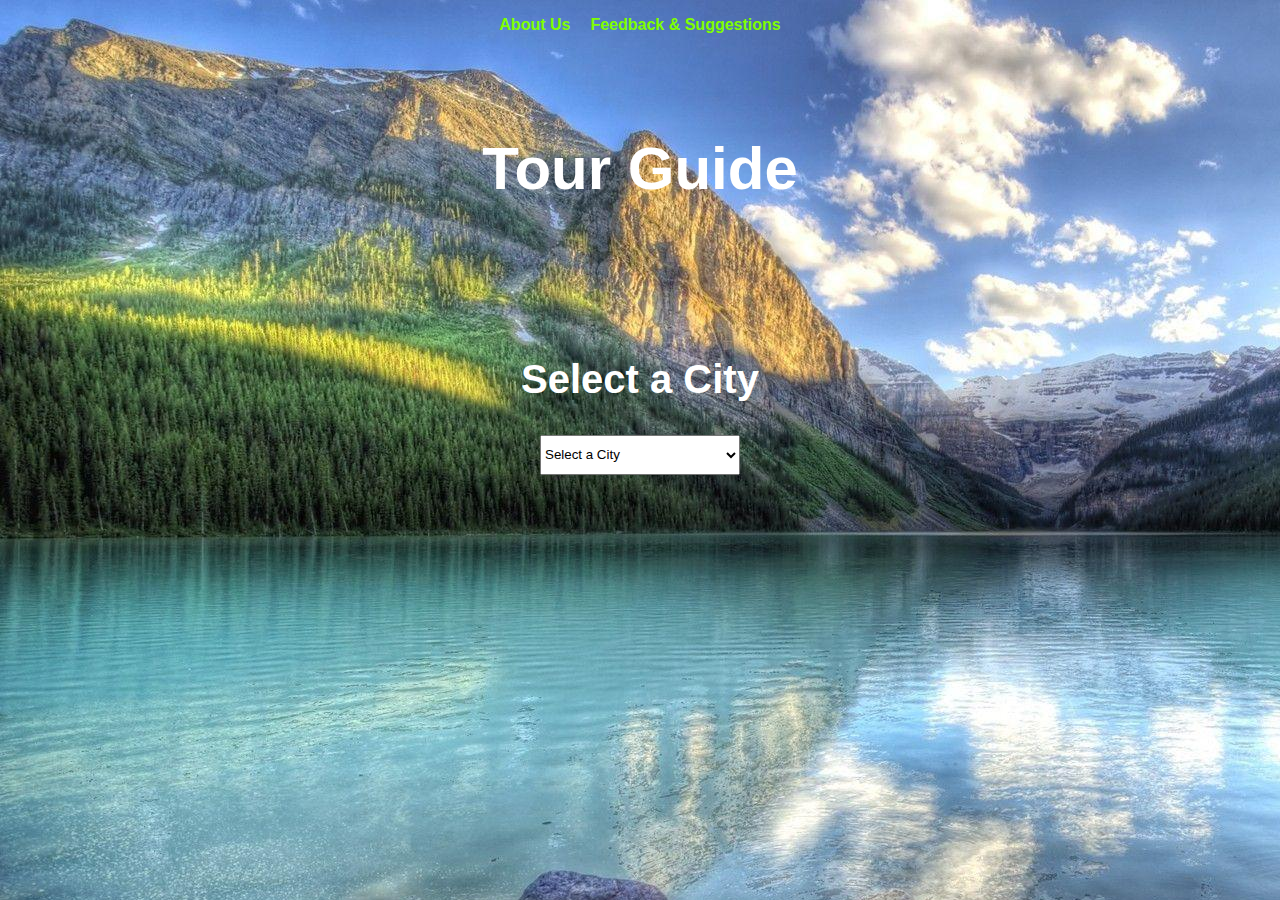
<file: index.html>
<!DOCTYPE html>
<html lang="en">
<head>
    <meta charset="UTF-8">
    <meta name="viewport" content="width=device-width, initial-scale=1.0">
    <title>Tour Guide</title>
        <nav>
            <ul>
                <li><a href="about-us.html">About Us</a></li>
                <li><a href="feedback.html">Feedback & Suggestions</a></li>
            </ul>
        </nav>

    <link rel="stylesheet" href="styles.css">
</head>
<body style="background-image: url('wall2.jpg');">
    
        <h1 id = "hi">Tour Guide</h1>
    
    <main>

        <div style = "display: flex; flex-direction: row; justify-content: center;">
            <h2 style="color: white; font-size: 40px;">Select a City</h2>
        </div>
        <section style = "display: flex; flex-direction: row; justify-content: center;">
            
            <select style ="height: 40px; width: 200px;" id="citySelect" onchange="navigateToCity()">
                <option value="">Select a City</option>
                <option value="hyderabad">Hyderabad</option>
                <option value="warangal">Warangal</option>
                <option value="siddipet">Siddipet</option>
                <option value="karimnagar">Karimnagar</option>
                <option value="adilabad">Adilabad</option>
                <option value="vizag">Vizag</option>
                <option value="guntur">Guntur</option>
                <option value="tirupati">Tirupati</option>
                <option value="kurnool">Kurnool</option>
                <option value="vijayawada">Vijayawada</option>
                <option value="kakinada">Kakinada</option>
                
            </select>
        </section>
        </main>
        </div>
    </main>

  

    <script>
        function navigateToCity() {
            const city = document.getElementById('citySelect').value;
            if (city) {
                window.location.href = `${city}/index.html`;
            }
        }
    </script>
</body>
</html>
</file>
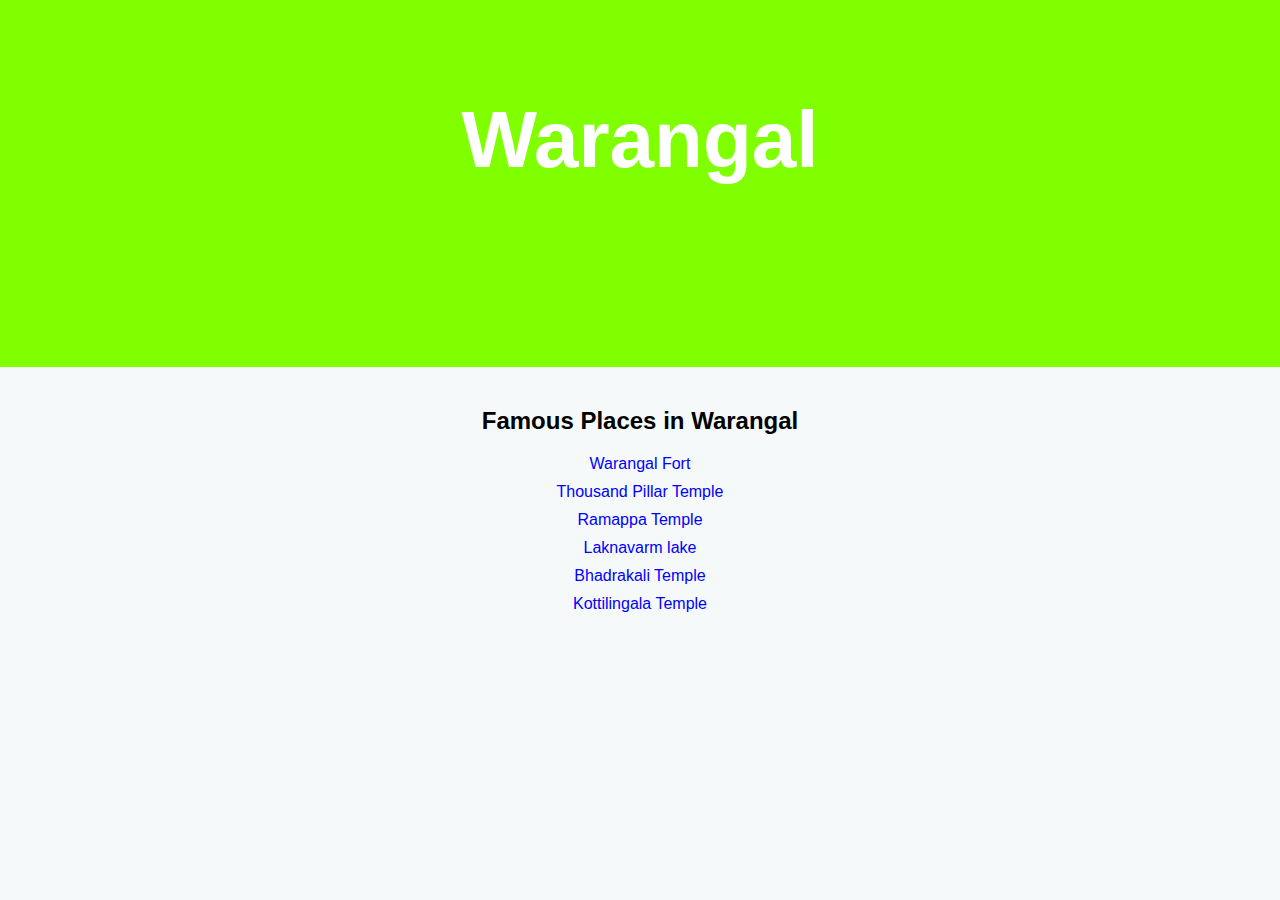
<file: warangal/index.html>
<!DOCTYPE html>
<html lang="en">
<head>
    <meta charset="UTF-8">
    <meta name="viewport" content="width=device-width, initial-scale=1.0">
    <title>Warangal - Tour Guide</title>
    <link rel="stylesheet" href="../styles.css">
</head>
<body>
    <header>
        <h1>Warangal</h1>
    </header>
    
    <main>
        <section>
            <h2>Famous Places in Warangal</h2>
            <ul>
                <li><a href="places/warangal-fort.html">Warangal Fort</a></li>
                <li><a href="places/thousand-pillar-temple.html">Thousand Pillar Temple</a></li>
                <li><a href="places/ramappa-temple.html">Ramappa Temple</a></li>
                <li><a href="places/laknavaram-lake.html">Laknavarm lake</a></li>
                <li><a href="places/bhadrakali-temple.html">Bhadrakali Temple</a></li>
                <li><a href="places/kottilingala-temple.html">Kottilingala Temple</a></li>
                
                <!-- Add more places as needed -->
            </ul>
        </section>
    </main>

    <footer>
        <p>&copy; 2024 Tour Guide. All rights reserved.</p>
    </footer>
</body>
</html>
</file>
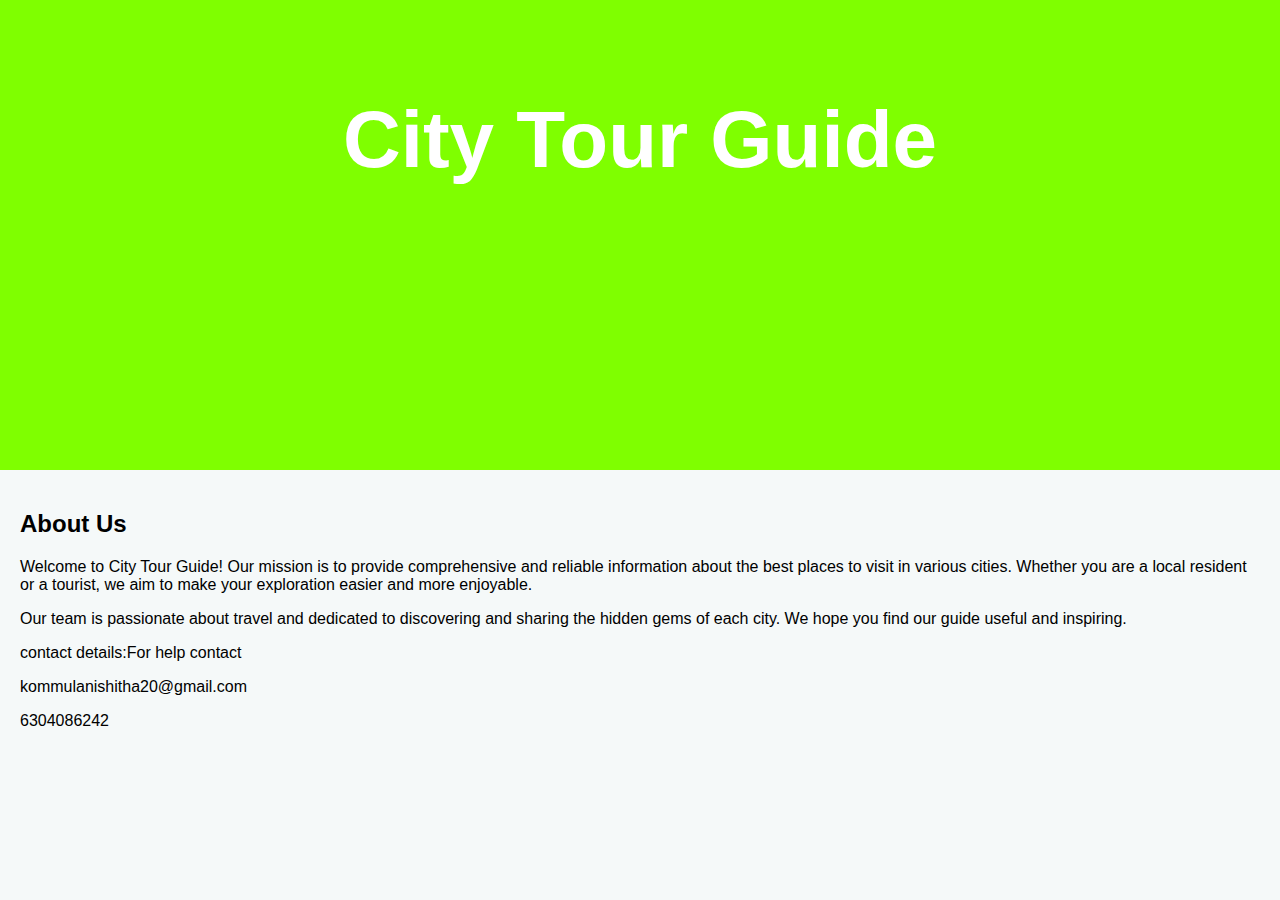
<file: about-us.html>
<!DOCTYPE html>
<html lang="en">
<head>
    <meta charset="UTF-8">
    <meta name="viewport" content="width=device-width, initial-scale=1.0">
    <title>About Us</title>
    <link rel="stylesheet" href="styles.css">
</head>
<body>
    <header>
        <h1>City Tour Guide</h1>
        <nav>
            <ul>
                <li><a href="index.html">Home</a></li>
                <li><a href="about-us.html">About Us</a></li>
                <li><a href="feedback.html">Feedback & Suggestions</a></li>
            </ul>
        </nav>
    </header>
    
    <main>
        <h2>About Us</h2>
        <p>Welcome to City Tour Guide! Our mission is to provide comprehensive and reliable information about the best places to visit in various cities. Whether you are a local resident or a tourist, we aim to make your exploration easier and more enjoyable.</p>
        <p>Our team is passionate about travel and dedicated to discovering and sharing the hidden gems of each city. We hope you find our guide useful and inspiring.</p>
        <p>contact details:For help contact</p>
        <p>kommulanishitha20@gmail.com</p>
        <p>6304086242</p>
    </main>

    <footer>
        <p>&copy; 2024 Tour Guide. All rights reserved.</p>
    </footer>
</body>
</html>
</file>
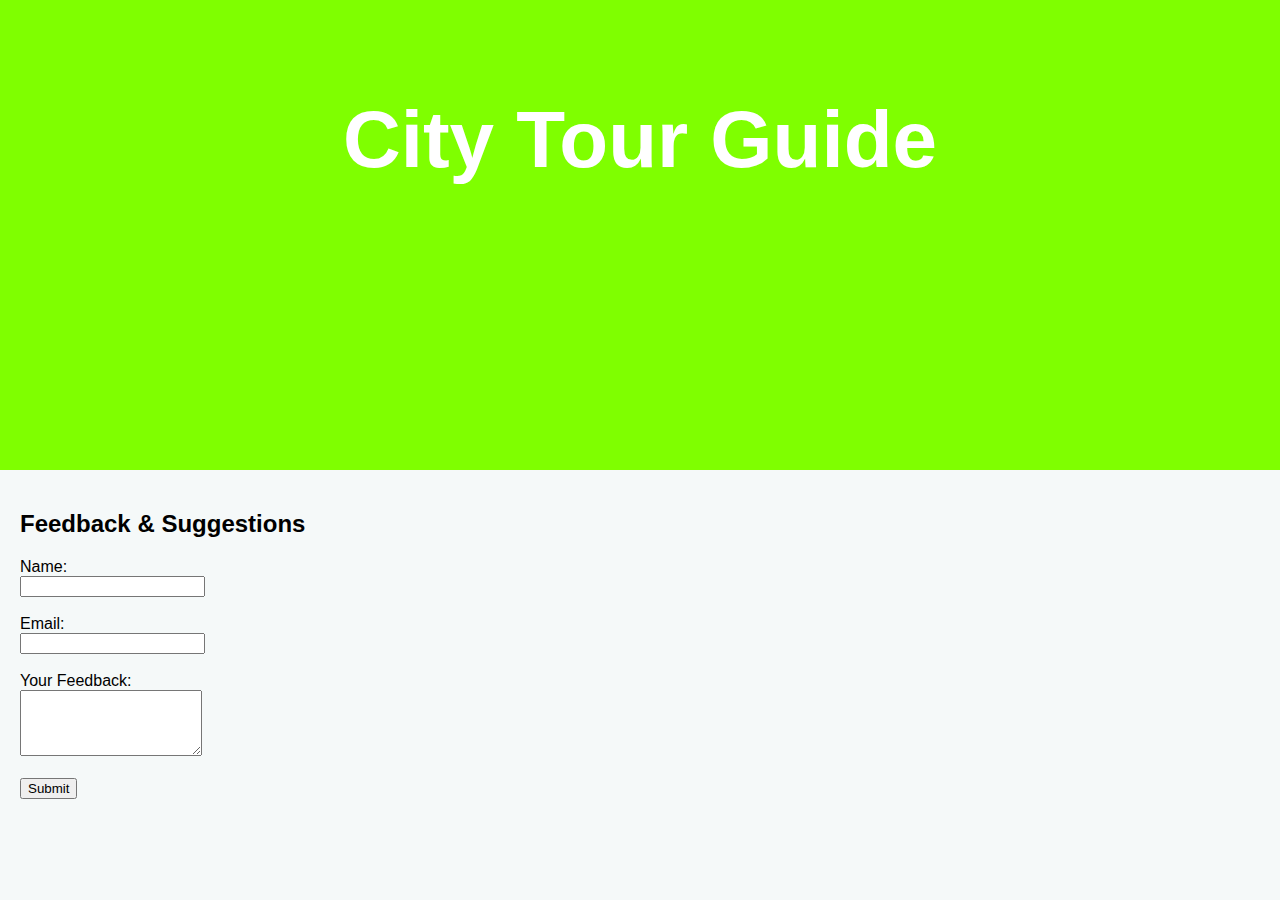
<file: feedback.html>
<!DOCTYPE html>
<html lang="en">
<head>
    <meta charset="UTF-8">
    <meta name="viewport" content="width=device-width, initial-scale=1.0">
    <title>Feedback & Suggestions</title>
    <link rel="stylesheet" href="styles.css">
</head>
<body>
    <header>
        <h1>City Tour Guide</h1>
        <nav>
            <ul>
                <li><a href="index.html">Home</a></li>
                <li><a href="about-us.html">About Us</a></li>
                <li><a href="feedback.html">Feedback & Suggestions</a></li>
            </ul>
        </nav>
    </header>
    
    <main>
        <h2>Feedback & Suggestions</h2>
        <form action="submit-feedback.html" method="post">
            <label for="name">Name:</label><br>
            <input type="text" id="name" name="name" required><br><br>

            <label for="email">Email:</label><br>
            <input type="email" id="email" name="email" required><br><br>

            <label for="feedback">Your Feedback:</label><br>
            <textarea id="feedback" name="feedback" rows="4" required></textarea><br><br>

            <button type="submit">Submit</button>
        </form>
    </main>

    <footer>
        <p>&copy; 2024 City Tour Guide. All rights reserved.</p>
    </footer>
</body>
</html>
</file>
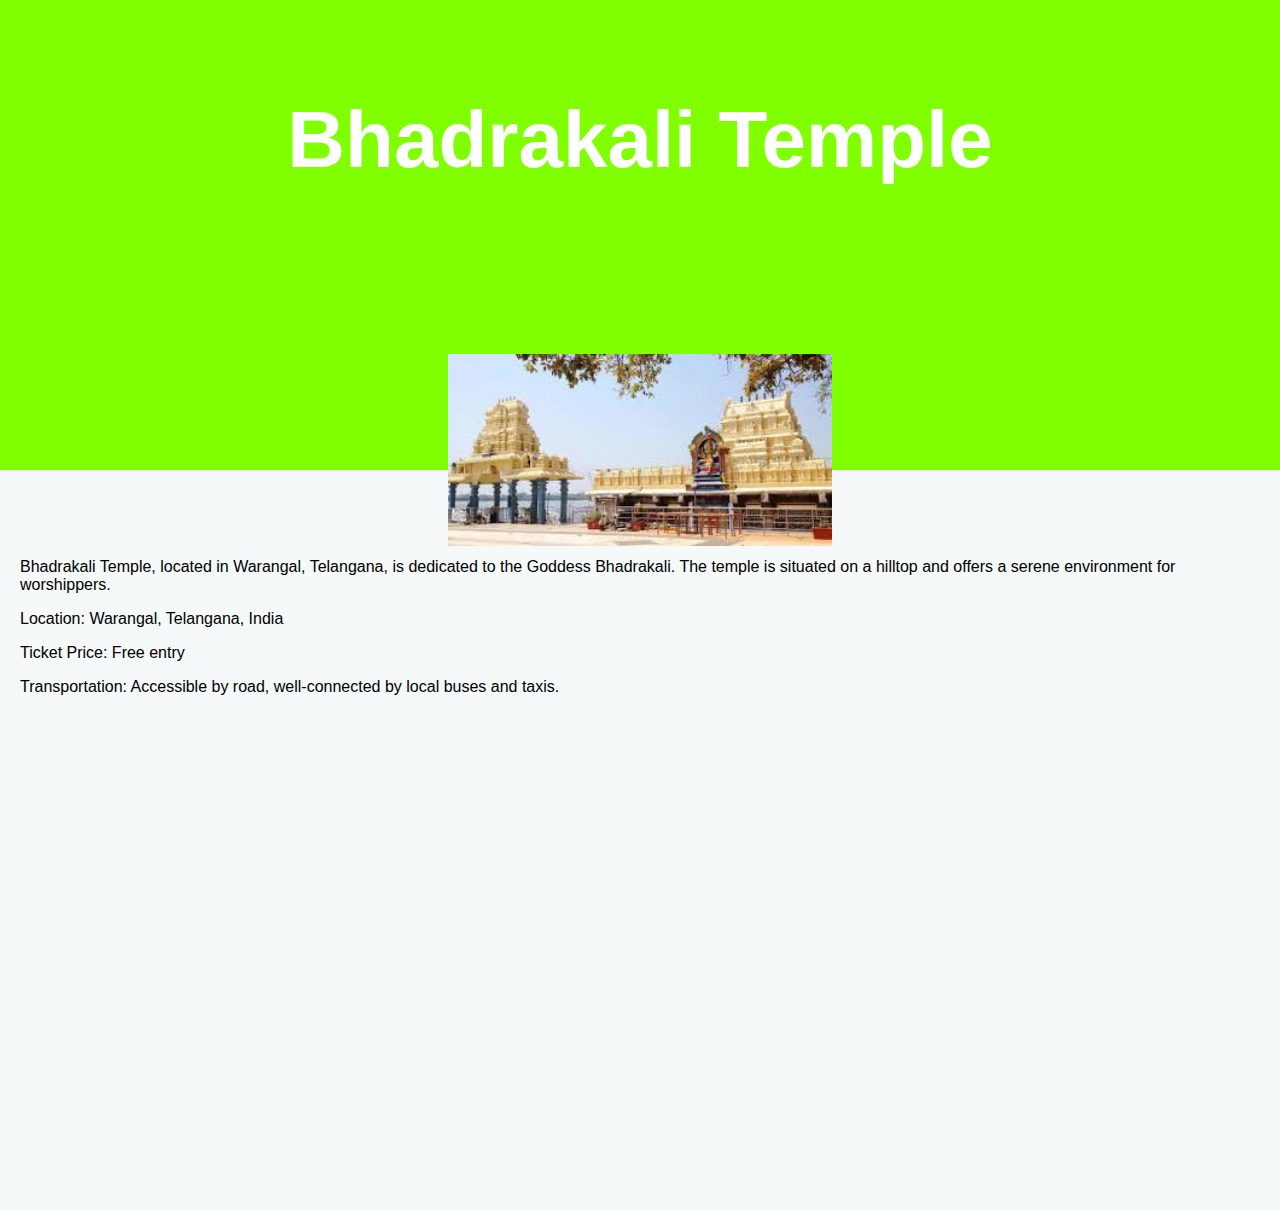
<file: warangal/places/bhadrakali-temple.html>
<!DOCTYPE html>
<html lang="en">
<head>
    <meta charset="UTF-8">
    <meta name="viewport" content="width=device-width, initial-scale=1.0">
    <title>Bhadrakali Temple </title>
    <link rel="stylesheet" href="../../styles.css">
</head>
<body>
    <header>
        <h1>Bhadrakali Temple</h1>
        <nav>
            <ul>
                <li><a href="../index.html">Back to Warangal</a></li>
            </ul>
        </nav>
    </header>
    
    <main>
        <section>
            <h2>Bhadrakali Temple</h2>
            <img src="../../images/bhadrakali-temple.jpg" alt="Bhadrakali Temple">
            <p>Bhadrakali Temple, located in Warangal, Telangana, is dedicated to the Goddess Bhadrakali. The temple is situated on a hilltop and offers a serene environment for worshippers.</p>
            <p>Location: Warangal, Telangana, India</p>
            <p>Ticket Price: Free entry</p>
            <p>Transportation: Accessible by road, well-connected by local buses and taxis.</p>
            <p><a href="https://maps.app.goo.gl/BXbYFKmFnBJpsmup8">View on Map</a></p>
        </section>
        <iframe src="https://www.google.com/maps/embed?pb=!1m18!1m12!1m3!1d3806.175444401698!2d78.3638812!3d17.451314899999996!2m3!1f0!2f0!3f0!3m2!1i1024!2i768!4f13.1!3m3!1m2!1s0x3bcb93c7223e4f79%3A0x44a843f361911258!2sBhadrakali%20Temple!5e0!3m2!1sen!2sin!4v1719504021902!5m2!1sen!2sin" width="100%" height="450" style="border:0;" allowfullscreen="" loading="lazy" referrerpolicy="no-referrer-when-downgrade"></iframe>
    </main>

    <footer>
        <p>&copy; 2024 Tour Guide. All rights reserved.</p>
    </footer>
</body>
</html>
</file>
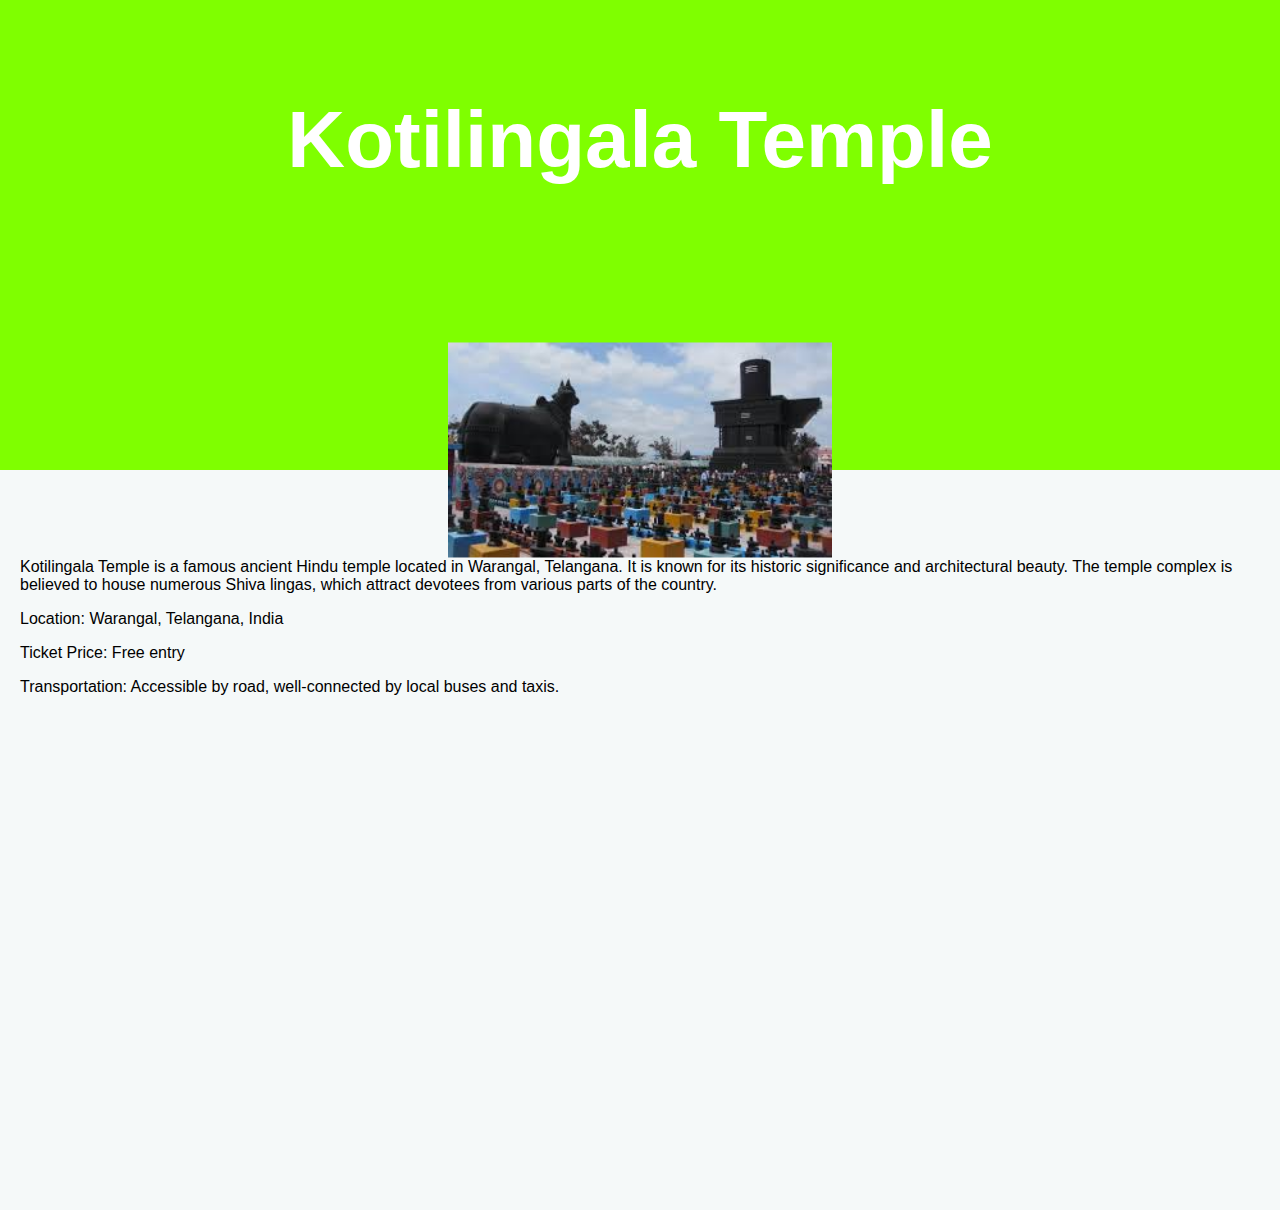
<file: warangal/places/kottilingala-temple.html>
<!DOCTYPE html>
<html lang="en">
<head>
    <meta charset="UTF-8">
    <meta name="viewport" content="width=device-width, initial-scale=1.0">
    <title>Kotilingala Temple </title>
    <link rel="stylesheet" href="../../styles.css">
</head>
<body>
    <header>
        <h1>Kotilingala Temple</h1>
        <nav>
            <ul>
                <li><a href="../index.html">Back to Warangal</a></li>
            </ul>
        </nav>
    </header>
    
    <main>
        <section>
            <h2>Kotilingala Temple</h2>
            <img src="../../images/kotilingala-temple.jpg" alt="Kotilingala Temple">
            <p>Kotilingala Temple is a famous ancient Hindu temple located in Warangal, Telangana. It is known for its historic significance and architectural beauty. The temple complex is believed to house numerous Shiva lingas, which attract devotees from various parts of the country.</p>
            <p>Location: Warangal, Telangana, India</p>
            <p>Ticket Price: Free entry</p>
            <p>Transportation: Accessible by road, well-connected by local buses and taxis.</p>
            <p><a href="https://maps.app.goo.gl/BZJaYaFj838gYpFS6">View on Map</a></p>
        </section>
        <iframe src="https://www.google.com/maps/embed?pb=!1m18!1m12!1m3!1d3794.9094441304064!2d79.629848!3d17.982949599999998!2m3!1f0!2f0!3f0!3m2!1i1024!2i768!4f13.1!3m3!1m2!1s0x3a33449564c5d9cd%3A0xd54edacf94c44f56!2sKotilingala%20Temple!5e0!3m2!1sen!2sin!4v1719504085652!5m2!1sen!2sin" width="100%" height="450" style="border:0;" allowfullscreen="" loading="lazy" referrerpolicy="no-referrer-when-downgrade"></iframe>
    </main>

    <footer>
        <p>&copy; 2024 Tour Guide. All rights reserved.</p>
    </footer>
</body>
</html>
</file>
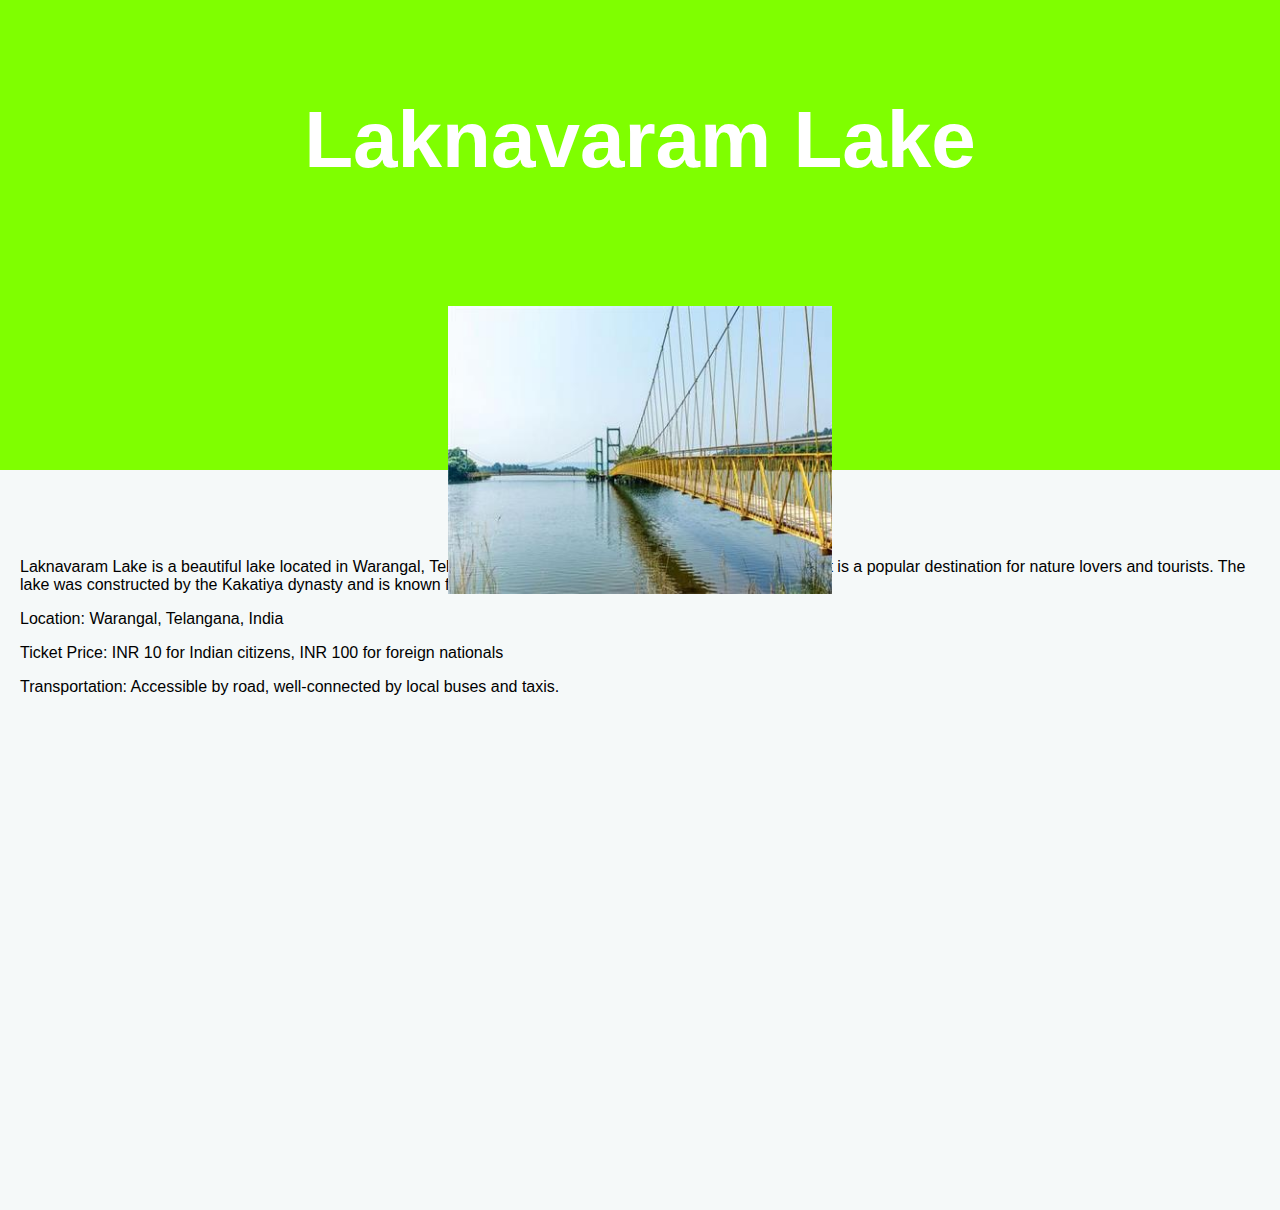
<file: warangal/places/laknavaram-lake.html>
<!DOCTYPE html>
<html lang="en">
<head>
    <meta charset="UTF-8">
    <meta name="viewport" content="width=device-width, initial-scale=1.0">
    <title>Laknavaram Lake </title>
    <link rel="stylesheet" href="../../styles.css">
</head>
<body>
    <header>
        <h1>Laknavaram Lake</h1>
        <nav>
            <ul>
                <li><a href="../index.html">Back to Warangal</a></li>
            </ul>
        </nav>
    </header>
    
    <main>
        <section>
            <h2>Laknavaram Lake</h2>
            <img src="../../images/laknavaram-lake.jpg" alt="Laknavaram Lake">
            <p>Laknavaram Lake is a beautiful lake located in Warangal, Telangana. Surrounded by lush forests and scenic hills, it is a popular destination for nature lovers and tourists. The lake was constructed by the Kakatiya dynasty and is known for its serene environment and suspension bridge.</p>
            <p>Location: Warangal, Telangana, India</p>
            <p>Ticket Price: INR 10 for Indian citizens, INR 100 for foreign nationals</p>
            <p>Transportation: Accessible by road, well-connected by local buses and taxis.</p>
            <p><a href="https://maps.app.goo.gl/p8UFUgXTYjQSLVXS8">View on Map</a></p>
        </section>
        <iframe src="https://www.google.com/maps/embed?pb=!1m18!1m12!1m3!1d3791.1548662805867!2d80.0811183!3d18.1567785!2m3!1f0!2f0!3f0!3m2!1i1024!2i768!4f13.1!3m3!1m2!1s0x3a33493f3fffffff%3A0xaa95c2ebc3f11fe7!2sLaknavaram%20Lake!5e0!3m2!1sen!2sin!4v1719504180190!5m2!1sen!2sin" width="100%" height="450" style="border:0;" allowfullscreen="" loading="lazy" referrerpolicy="no-referrer-when-downgrade"></iframe>
    </main>

    <footer>
        <p>&copy; 2024 Tour Guide. All rights reserved.</p>
    </footer>
</body>
</html>
</file>
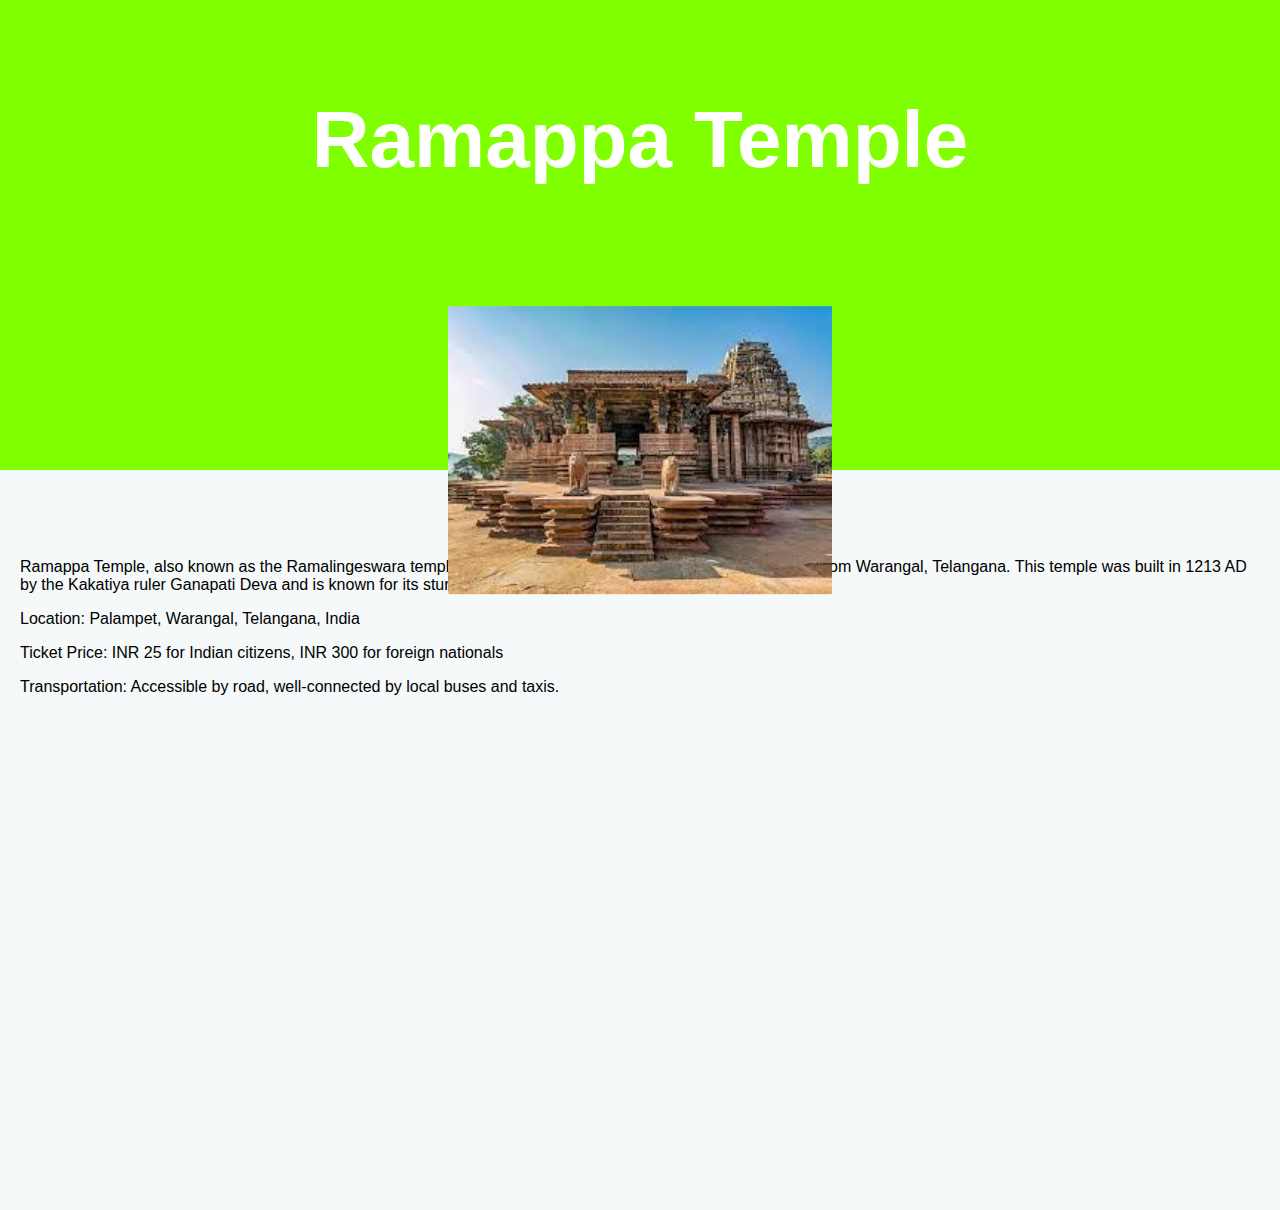
<file: warangal/places/ramappa-temple.html>
<!DOCTYPE html>
<html lang="en">
<head>
    <meta charset="UTF-8">
    <meta name="viewport" content="width=device-width, initial-scale=1.0">
    <title>Ramappa Temple </title>
    <link rel="stylesheet" href="../../styles.css">
</head>
<body>
    <header>
        <h1>Ramappa Temple</h1>
        <nav>
            <ul>
                <li><a href="../index.html">Back to Warangal</a></li>
            </ul>
        </nav>
    </header>
    
    <main>
        <section>
            <h2>Ramappa Temple</h2>
            <img src="../../images/ramappa-temple.jpg" alt="Ramappa Temple">
            <p>Ramappa Temple, also known as the Ramalingeswara temple, is located in the village of Palampet, about 77 km from Warangal, Telangana. This temple was built in 1213 AD by the Kakatiya ruler Ganapati Deva and is known for its stunning architecture and intricate carvings.</p>
            <p>Location: Palampet, Warangal, Telangana, India</p>
            <p>Ticket Price: INR 25 for Indian citizens, INR 300 for foreign nationals</p>
            <p>Transportation: Accessible by road, well-connected by local buses and taxis.</p>
            <p><a href="https://maps.app.goo.gl/rUQdLW5hMzfw9DBz7">View on Map</a></p>
        </section>
        <iframe src="https://www.google.com/maps/embed?pb=!1m18!1m12!1m3!1d3788.9246382914503!2d79.9433178!3d18.259276000000003!2m3!1f0!2f0!3f0!3m2!1i1024!2i768!4f13.1!3m3!1m2!1s0x3a330e7519eefc6f%3A0xacc2bee174187d8a!2sKakatiya%20Rudreshwara%20Ramappa%20Temple!5e0!3m2!1sen!2sin!4v1719504259883!5m2!1sen!2sin" width="100%" height="450" style="border:0;" allowfullscreen="" loading="lazy" referrerpolicy="no-referrer-when-downgrade"></iframe>
    </main>

    <footer>
        <p>&copy; 2024 Tour Guide. All rights reserved.</p>
    </footer>
</body>
</html>
</file>
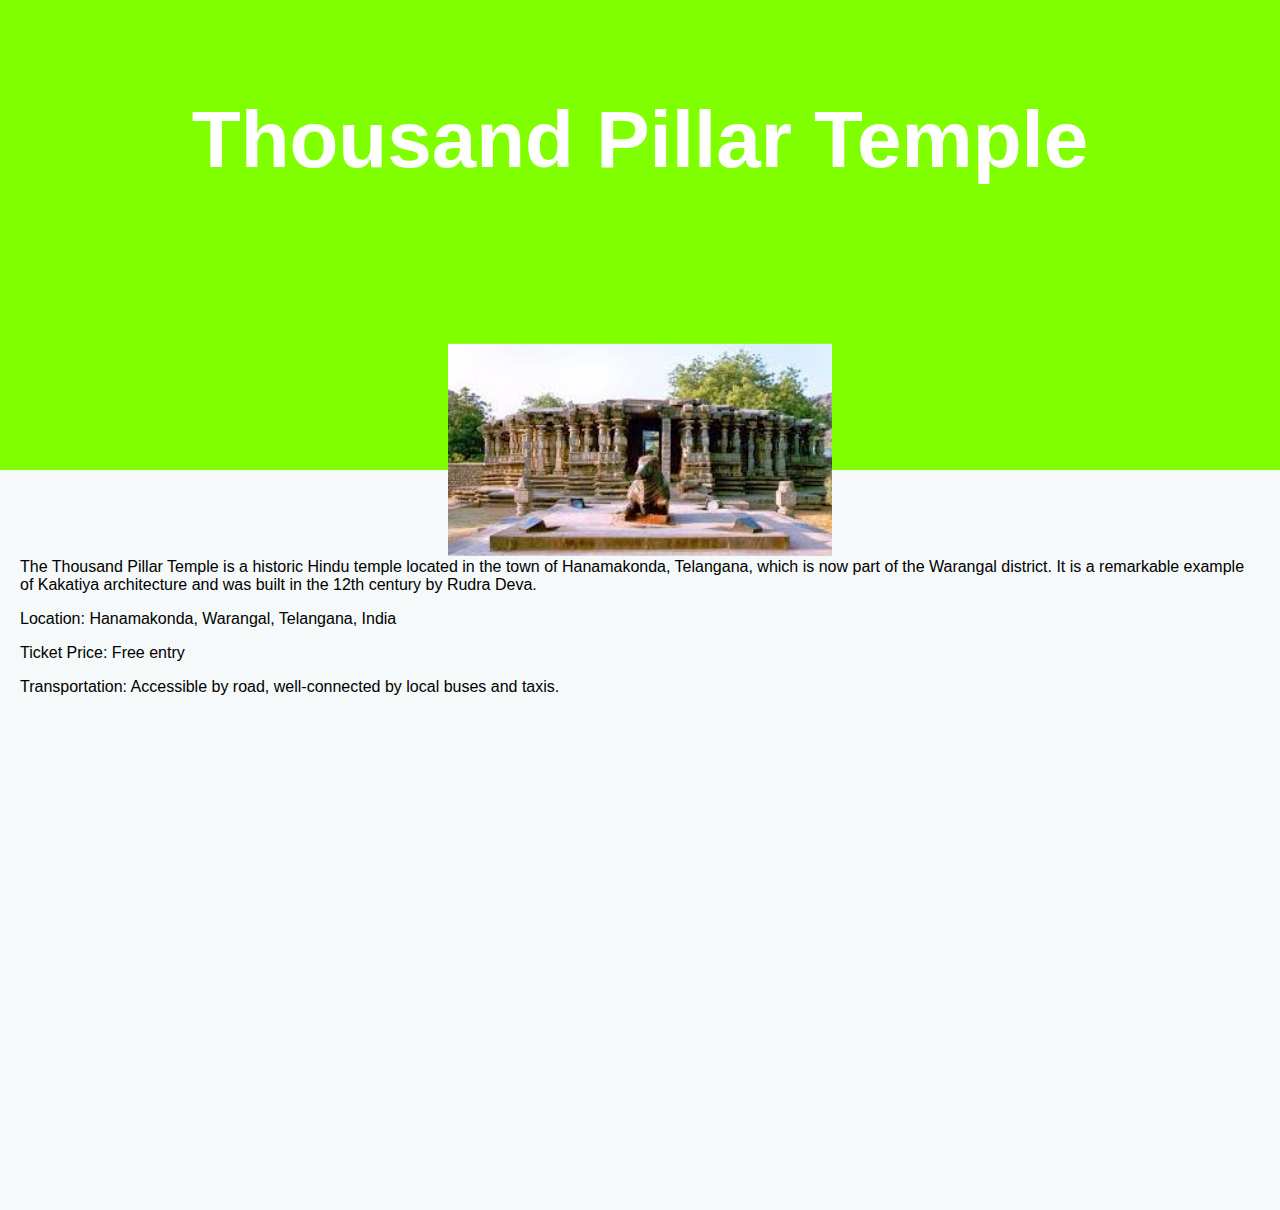
<file: warangal/places/thousand-pillar-temple.html>
<!DOCTYPE html>
<html lang="en">
<head>
    <meta charset="UTF-8">
    <meta name="viewport" content="width=device-width, initial-scale=1.0">
    <title>Thousand Pillar Temple </title>
    <link rel="stylesheet" href="../../styles.css">
</head>
<body>
    <header>
        <h1>Thousand Pillar Temple</h1>
        <nav>
            <ul>
                <li><a href="../index.html">Back to Warangal</a></li>
            </ul>
        </nav>
    </header>
    
    <main>
        <section>
            <h2>Thousand Pillar Temple</h2>
            <img src="../../images/thousand-pillar-temple.jpg" alt="Thousand Pillar Temple">
            <p>The Thousand Pillar Temple is a historic Hindu temple located in the town of Hanamakonda, Telangana, which is now part of the Warangal district. It is a remarkable example of Kakatiya architecture and was built in the 12th century by Rudra Deva.</p>
            <p>Location: Hanamakonda, Warangal, Telangana, India</p>
            <p>Ticket Price: Free entry</p>
            <p>Transportation: Accessible by road, well-connected by local buses and taxis.</p>
            <p><a href="https://maps.app.goo.gl/ZZmCr7bc63CrsRD57">View on Map</a></p>
        </section>
        <iframe src="https://www.google.com/maps/embed?pb=!1m18!1m12!1m3!1d3794.463354912136!2d79.5746875!3d18.003687499999998!2m3!1f0!2f0!3f0!3m2!1i1024!2i768!4f13.1!3m3!1m2!1s0x3a33459d84577a8f%3A0x2feb536c1c18cab5!2sThousand%20Pillar%20Temple!5e0!3m2!1sen!2sin!4v1719504340513!5m2!1sen!2sin" width="100%" height="450" style="border:0;" allowfullscreen="" loading="lazy" referrerpolicy="no-referrer-when-downgrade"></iframe>
    </main>

    <footer>
        <p>&copy; 2024 Tour Guide. All rights reserved.</p>
    </footer>
</body>
</html>
</file>
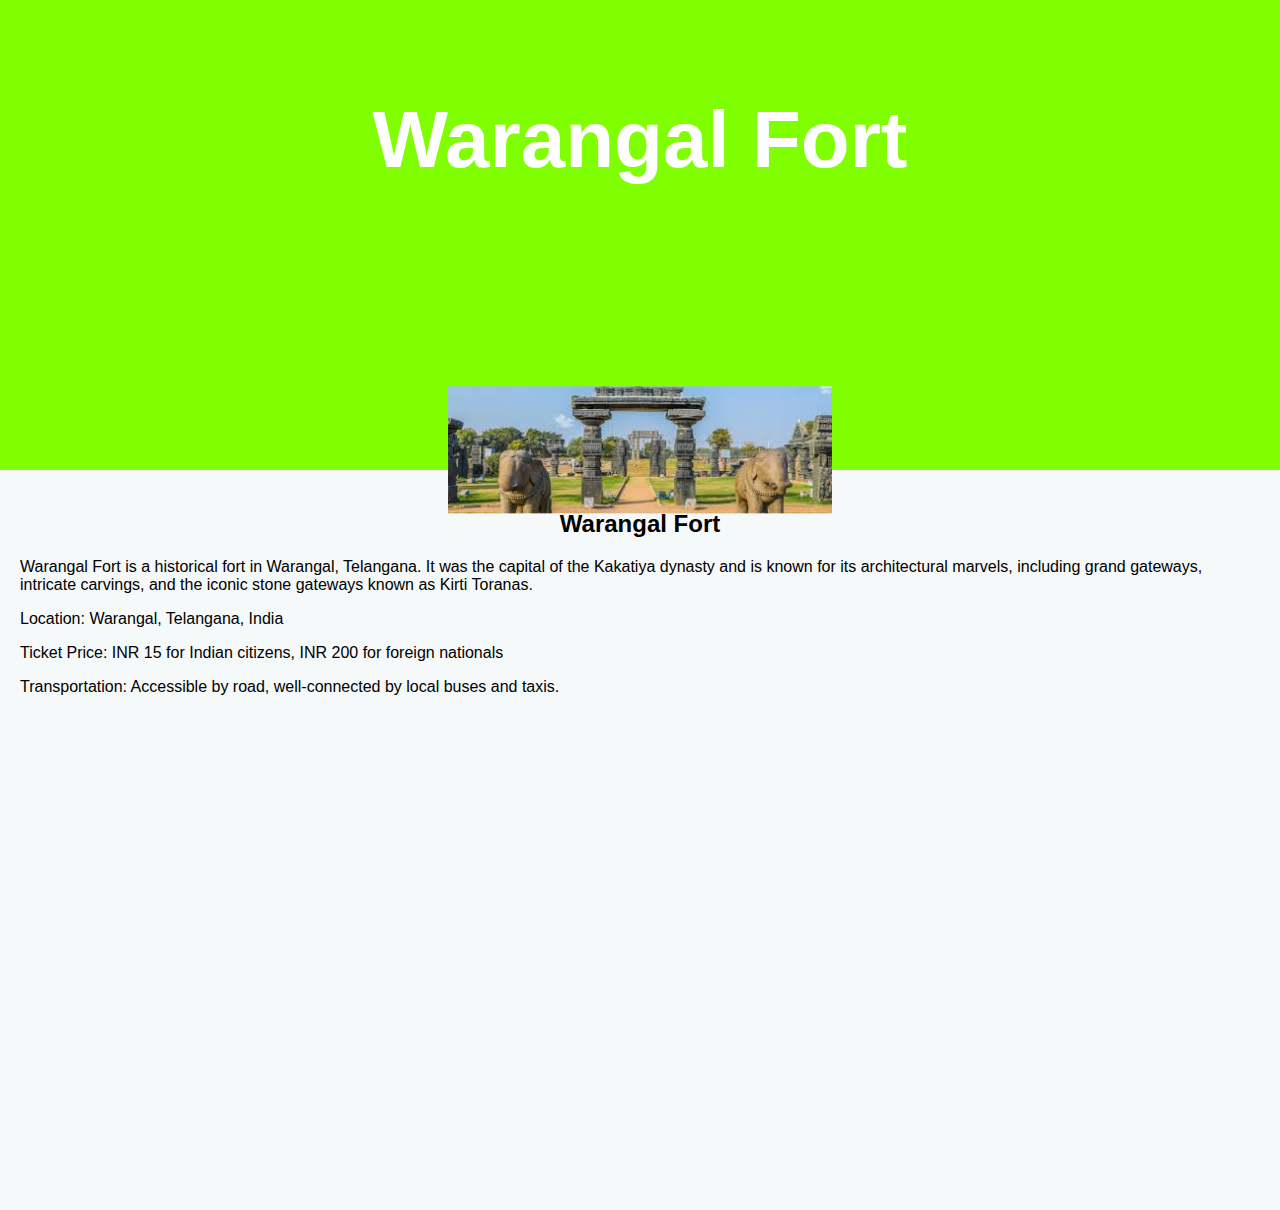
<file: warangal/places/warangal-fort.html>
<!DOCTYPE html>
<html lang="en">
<head>
    <meta charset="UTF-8">
    <meta name="viewport" content="width=device-width, initial-scale=1.0">
    <title>Warangal Fort </title>
    <link rel="stylesheet" href="../../styles.css">
</head>
<body>
    <header>
        <h1>Warangal Fort</h1>
        <nav>
            <ul>
                <li><a href="../index.html">Back to Warangal</a></li>
            </ul>
        </nav>
    </header>
    
    <main>
        <section>
            <h2>Warangal Fort</h2>
            <img src="../../images/warangal-fort.jpg" alt="Warangal Fort">
            <p>Warangal Fort is a historical fort in Warangal, Telangana. It was the capital of the Kakatiya dynasty and is known for its architectural marvels, including grand gateways, intricate carvings, and the iconic stone gateways known as Kirti Toranas.</p>
            <p>Location: Warangal, Telangana, India</p>
            <p>Ticket Price: INR 15 for Indian citizens, INR 200 for foreign nationals</p>
            <p>Transportation: Accessible by road, well-connected by local buses and taxis.</p>
            <p><a href="https://maps.app.goo.gl/itsTb4tUCTgSfxDz6">View on Map</a></p>
        </section>
        <iframe src="https://www.google.com/maps/embed?pb=!1m18!1m12!1m3!1d3795.485300744993!2d79.6152075!3d17.9561448!2m3!1f0!2f0!3f0!3m2!1i1024!2i768!4f13.1!3m3!1m2!1s0x3a335b2d6dcbafe3%3A0x97a58bc4da2ea1c4!2sWarangal%20Fort!5e0!3m2!1sen!2sin!4v1719504380864!5m2!1sen!2sin" width="100%" height="450" style="border:0;" allowfullscreen="" loading="lazy" referrerpolicy="no-referrer-when-downgrade"></iframe>
    </main>

    <footer>
        <p>&copy; 2024 Tour Guide. All rights reserved.</p>
    </footer>
</body>
</html>
</file>
<file: styles.css>
body {
    background-color: rgb(245, 249, 249);
    font-family: Arial, sans-serif;
    margin: 0;
    padding: 0;
    
}
#hi{
    color: white;
    padding: 1em 0;
    text-align: center;
    font-size: 60px;
}

header {
    background-color: chartreuse;
    color:white;
    padding: 1em 0;
    text-align: center;
    font-size: 40px;
    padding-bottom: 10%;
}
header li{
    color:rgb(11, 7, 7);
    padding: 1em 0;
    text-align: center;
    font-size: 20px;
}
nav ul {
    list-style-type: none;
    padding: 0;
    display: flex;
    justify-content: center;
}

nav ul li {
    margin: 0 10px;
}

nav ul li a {
    color: chartreuse;
    text-decoration: none;
    font-weight: bold;
}

main {
    padding: 20px;
}

section {
    margin-bottom: 40px;
}
section p a{
    display: none;
}
section ul {
    list-style-type: none;
    padding: 0;
    text-align: center;
    
}

section ul li {
    margin-bottom: 10px;
}

section ul li a {
    text-decoration: none;
    color: blue;
}
section h2{
    text-align: center;
}
section img{
    width: 30%;
    position: absolute;
  top: 50%; right: 50%;
  transform: translate(50%,-50%);

}
footer {
    display: none;
    background-color: #333;
    color: white;
    text-align: center;
    padding: 1em 0;
    position: fixed;
    width: 100%;
    bottom: 0;
}

@media (max-width: 600px) {
    nav ul {
        flex-direction: column;
    }

    nav ul li {
        margin-bottom: 10px;
    }

    footer {
        position: static;
    }
}
</file>
